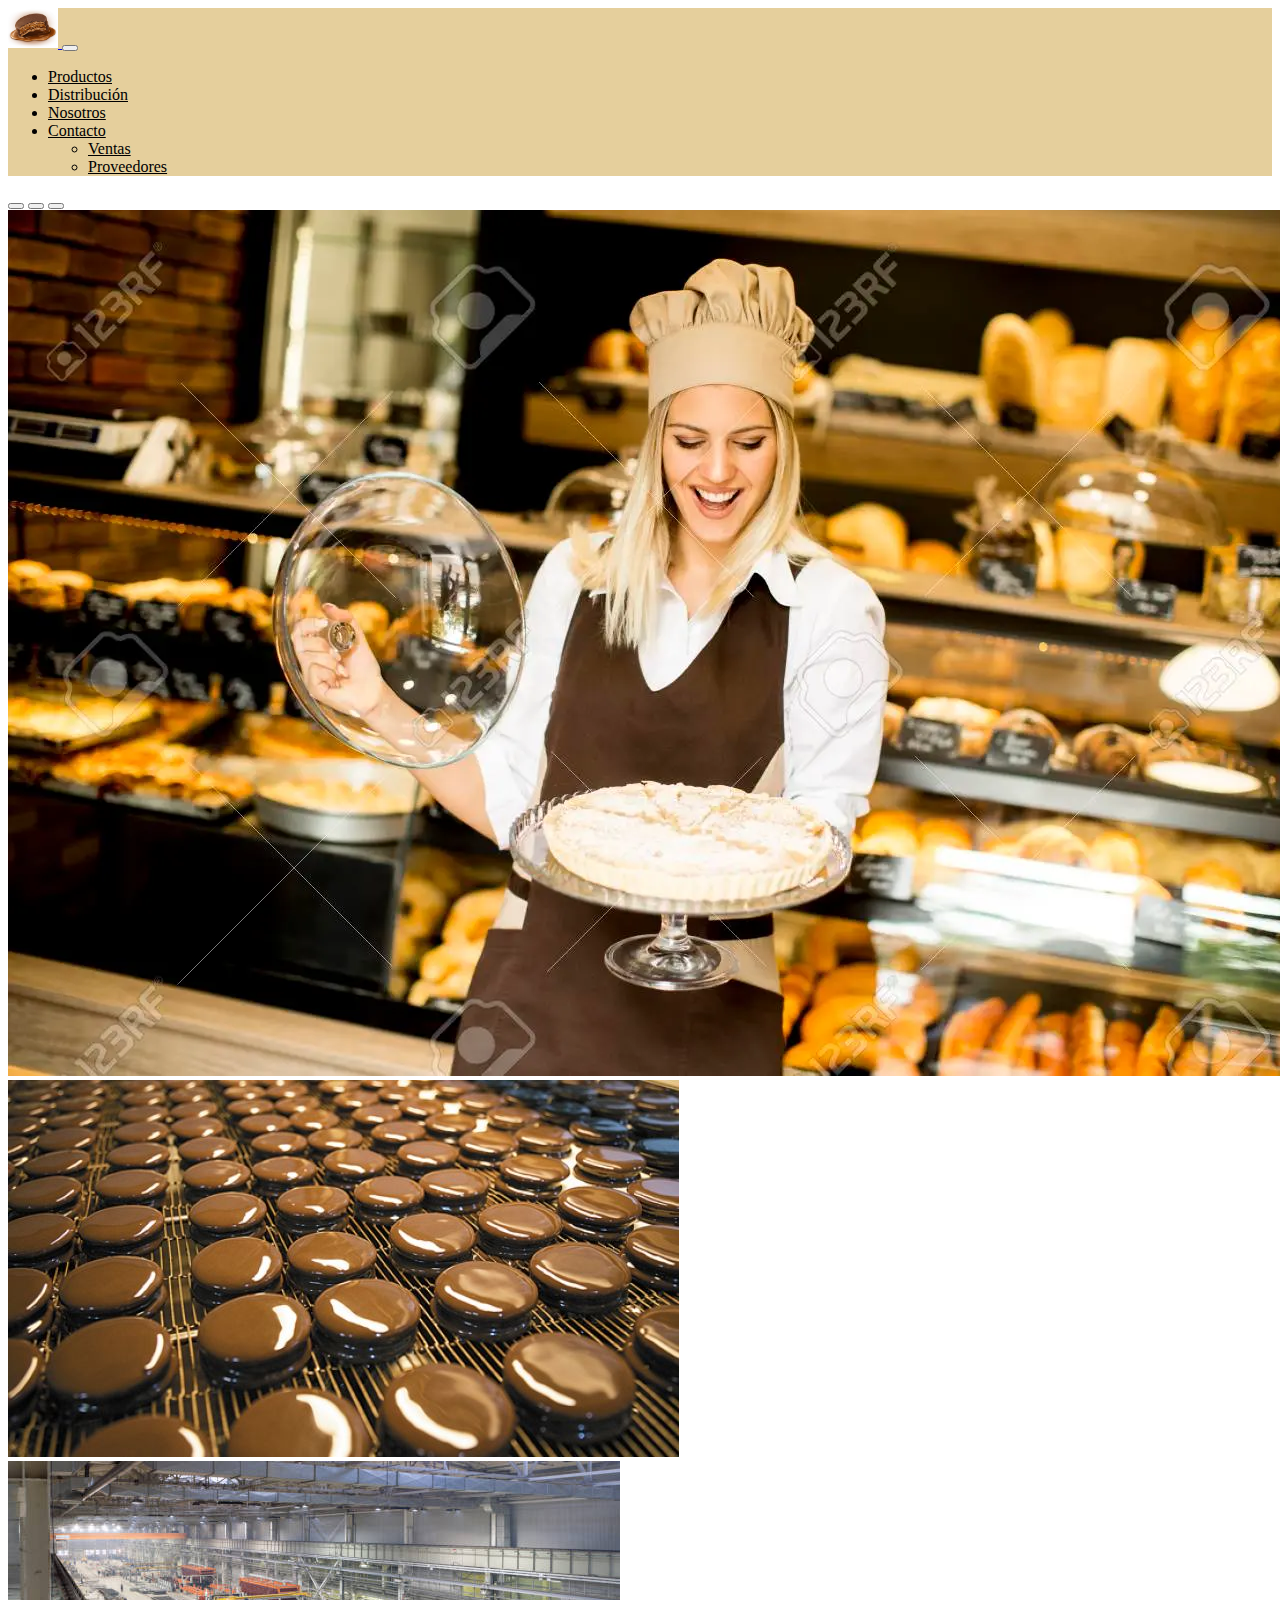
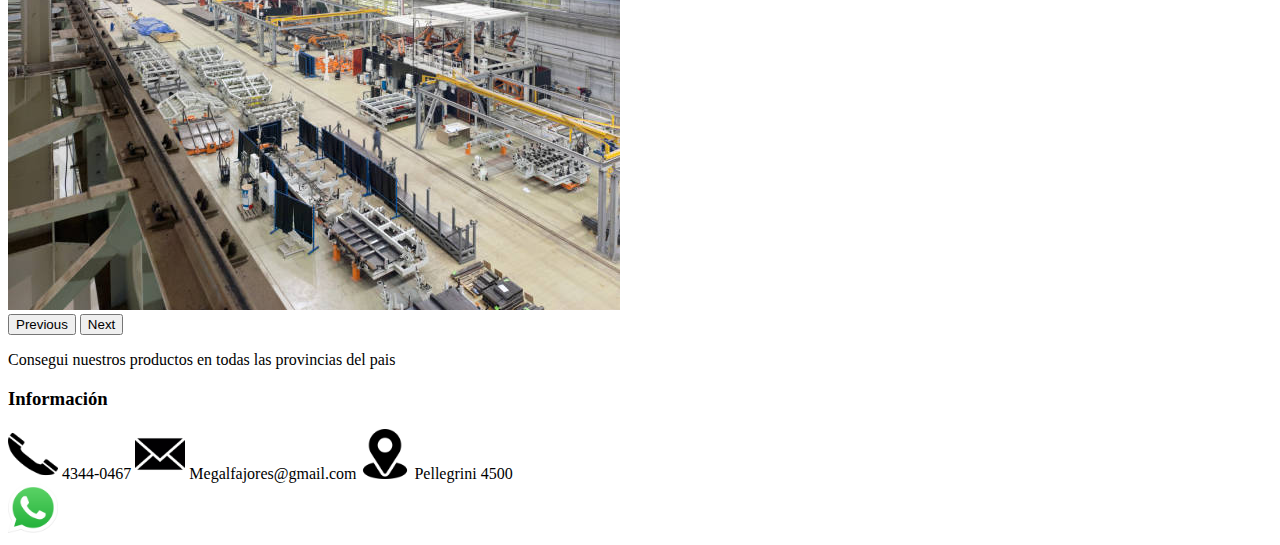
<file: index.html>
<!doctype html>
<html lang="en">
  <head>
 
    <meta charset="utf-8">
    <meta name="viewport" content="width=device-width, initial-scale=1">

    
    <link href="https://cdn.jsdelivr.net/npm/bootstrap@5.0.2/dist/css/bootstrap.min.css" rel="stylesheet" integrity="sha384-EVSTQN3/azprG1Anm3QDgpJLIm9Nao0Yz1ztcQTwFspd3yD65VohhpuuCOmLASjC" crossorigin="anonymous">

   
    <link rel="stylesheet" href="css/style.css">

    <title>Megalfajores</title>
  </head>
  <body>
    
    
    <nav class="navbar navbar-expand-md" id="nav">
        <div class="container">
          <a class="navbar-brand" href="index.html">
              <img src="img/alfalogo.jpg" alt="logo">
          </a>
          <button class="navbar-toggler" type="button" data-bs-toggle="collapse" data-bs-target="#navbarSupportedContent" aria-controls="navbarSupportedContent" aria-expanded="false" aria-label="Toggle navigation">
            <span class="navbar-toggler-icon"></span>
          </button>
          <div class="collapse navbar-collapse" id="navbarSupportedContent">
            <ul class="navbar-nav ms-auto mb-2 mb-lg-0">
              <li class="nav-item">
                <a class="nav-link" aria-current="page" href="productos.html">Productos</a>
              </li>
              <li class="nav-item">
                <a class="nav-link" href="distribucion.html">Distribución</a>
              </li>
              <li class="nav-item">
                <a class="nav-link" href="nosotros.html">Nosotros</a>
              </li>
              <li class="nav-item dropdown">
                <a class="nav-link dropdown-toggle" href="#" id="navbarDropdown" role="button" data-bs-toggle="dropdown" aria-expanded="false">
                  Contacto
                </a>
                <ul class="dropdown-menu" aria-labelledby="navbarDropdown">
                  <li><a class="dropdown-item" href="contacto.html">Ventas</a></li>
                  <li><a class="nav-link disabled" href="#" tabindex="-1" aria-disabled="true">Proveedores</a></li>

                </ul>
              </li>
            </ul>
          </div>
        </div>
      </nav>
    
   
    
    <section class="py-2">
      <div class="container-fluid">
      <div class="row">
          <article class="col-lg-12 text-center">
           
            <div id="carouselExampleIndicators" class="carousel slide" data-bs-ride="carousel">
                <div class="carousel-indicators">
                  <button type="button" data-bs-target="#carouselExampleIndicators" data-bs-slide-to="0" class="active" aria-current="true" aria-label="Slide 1"></button>
                  <button type="button" data-bs-target="#carouselExampleIndicators" data-bs-slide-to="1" aria-label="Slide 2"></button>
                  <button type="button" data-bs-target="#carouselExampleIndicators" data-bs-slide-to="2" aria-label="Slide 3"></button>
                </div>
                <div class="carousel-inner">
                  <div class="carousel-item active">
                    <img src="img/trabaja1.jpg" class="d-block w-100" alt="work1">
                  </div>
                  <div class="carousel-item">
                    <img src="img/trabaja2.jpg" class="d-block w-100" alt="work2">
                  </div>
                  <div class="carousel-item">
                    <img src="img/trabaja4.jpg" class="d-block w-100" alt="work3">
                  </div>
                </div>
                <button class="carousel-control-prev" type="button" data-bs-target="#carouselExampleIndicators" data-bs-slide="prev">
                  <span class="carousel-control-prev-icon" aria-hidden="true"></span>
                  <span class="visually-hidden">Previous</span>
                </button>
                <button class="carousel-control-next" type="button" data-bs-target="#carouselExampleIndicators" data-bs-slide="next">
                  <span class="carousel-control-next-icon" aria-hidden="true"></span>
                  <span class="visually-hidden">Next</span>
                </button>
            </div>
       
          <p class="mt-3">
              Consegui nuestros productos en todas las provincias del pais
          </p>
          </article>


      </div> 
      </div> 
    </section>
     <footer>
    <h3>Información</h3>
    <img src="img/tel.png" alt="tel" width="50px">
    4344-0467
    <img src="img/mail.png" alt="mail" width="50px">
    Megalfajores@gmail.com
    <img src="img/direcc.png" alt="dicc" width="50px">
    Pellegrini 4500
    <article>
        <a href="#"><img src="img/wpp.png" alt="whatsapp" width="50px"></a>
    </article>
    </footer>
    
    
    
    
  
    <script src="https://cdn.jsdelivr.net/npm/bootstrap@5.0.2/dist/js/bootstrap.bundle.min.js" integrity="sha384-MrcW6ZMFYlzcLA8Nl+NtUVF0sA7MsXsP1UyJoMp4YLEuNSfAP+JcXn/tWtIaxVXM" crossorigin="anonymous"></script>

 
  
  </body>
</html>
</file>
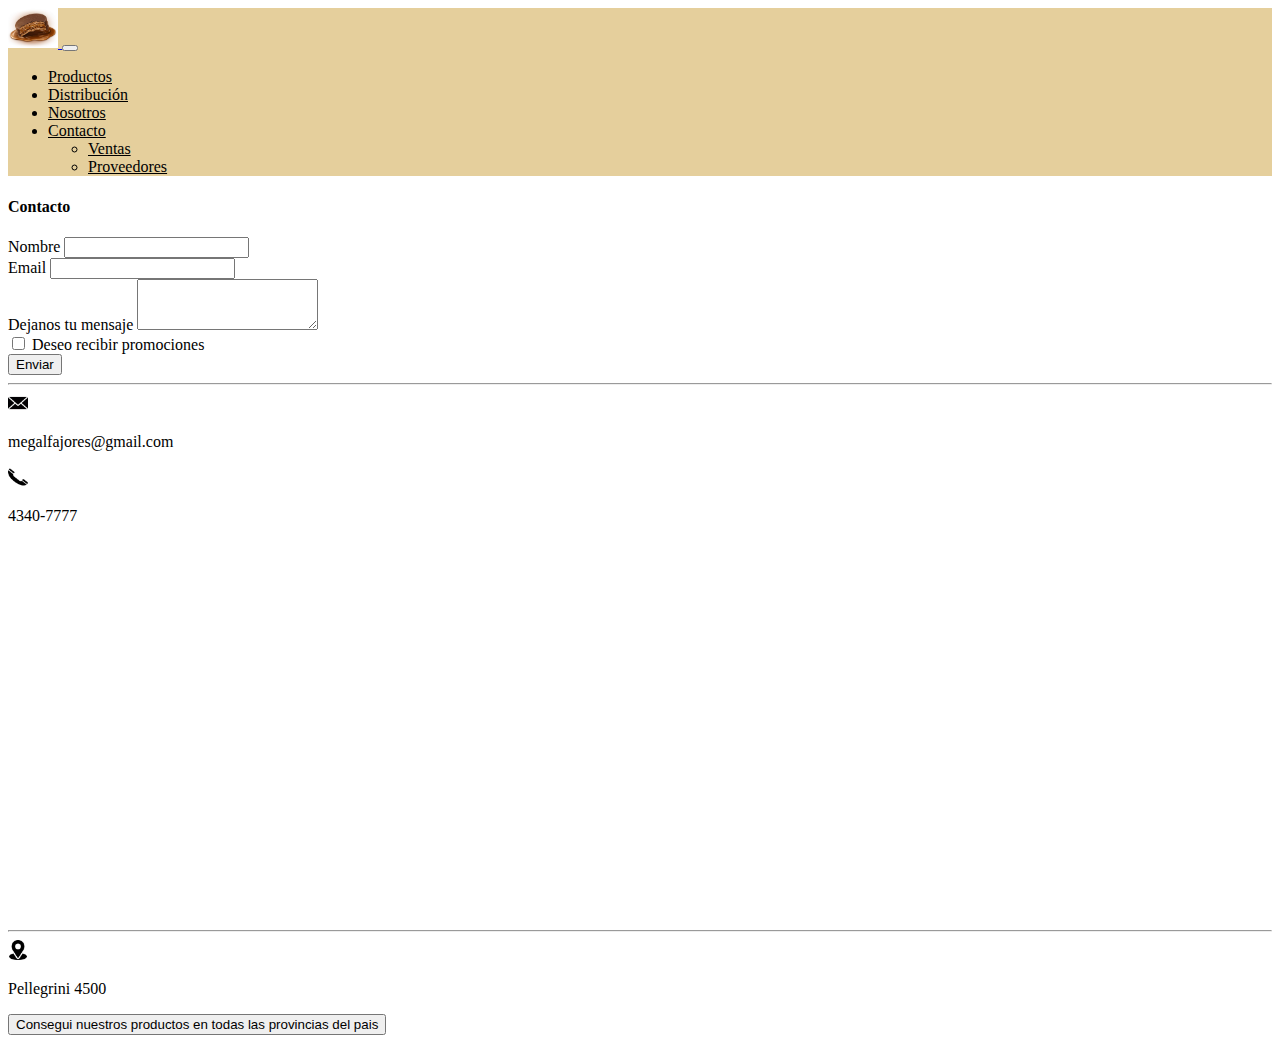
<file: contacto.html>
<!doctype html>
<html lang="en">
  <head>
   
    <meta charset="utf-8">
    <meta name="viewport" content="width=device-width, initial-scale=1">

   
    <link href="https://cdn.jsdelivr.net/npm/bootstrap@5.0.2/dist/css/bootstrap.min.css" rel="stylesheet" integrity="sha384-EVSTQN3/azprG1Anm3QDgpJLIm9Nao0Yz1ztcQTwFspd3yD65VohhpuuCOmLASjC" crossorigin="anonymous">

   
    <link rel="stylesheet" href="css/style.css">

    <title>Megalfajores</title>
  </head>
  <body>

<nav class="navbar navbar-expand-md" id="nav">
    <div class="container">
      <a class="navbar-brand" href="index.html">
          <img src="img/alfalogo.jpg" alt="logo">
      </a>
      <button class="navbar-toggler" type="button" data-bs-toggle="collapse" data-bs-target="#navbarSupportedContent" aria-controls="navbarSupportedContent" aria-expanded="false" aria-label="Toggle navigation">
        <span class="navbar-toggler-icon"></span>
      </button>
      <div class="collapse navbar-collapse" id="navbarSupportedContent">
        <ul class="navbar-nav ms-auto mb-2 mb-lg-0">
          <li class="nav-item">
            <a class="nav-link" aria-current="page" href="productos.html">Productos</a>
          </li>
          <li class="nav-item">
            <a class="nav-link" href="distribucion.html">Distribución</a>
          </li>
          <li class="nav-item">
            <a class="nav-link" href="nosotros.html">Nosotros</a>
          </li>
          <li class="nav-item dropdown">
            <a class="nav-link dropdown-toggle" href="#" id="navbarDropdown" role="button" data-bs-toggle="dropdown" aria-expanded="false">
              Contacto
            </a>
            <ul class="dropdown-menu" aria-labelledby="navbarDropdown">
              <li><a class="dropdown-item" href="contacto.html">Ventas</a></li>
              <li><a class="nav-link disabled" href="#" tabindex="-1" aria-disabled="true">Proveedores</a> </li>
     
            </ul>
          </li>
        </ul>
      </div>
    </div>
  </nav>


 <section class="py-2">
       <h4 class="text-center text-dark">
     Contacto
       </h4>
       <div class="container-fluid">
           <div class="row">
               <article class="col-lg-6">
                <form>
                    <div class="mb-3">
                        <label for="exampleInputText" class="form-label">Nombre</label>
                        <input type="text" class="form-control">
                      </div>
                    <div class="mb-3">
                      <label for="exampleInputEmail1" class="form-label">Email </label>
                      <input type="email" class="form-control" id="exampleInputEmail1" aria-describedby="emailHelp">
                    </div>
                    <div class="mb-3">
                        <label for="exampleFormControlTextarea1" class="form-label">Dejanos tu mensaje</label>
                        <textarea class="form-control" id="exampleFormControlTextarea1" rows="3"></textarea>
                      </div>
                    <div class="mb-3 form-check">
                      <input type="checkbox" class="form-check-input" id="exampleCheck1">
                      <label class="form-check-label" for="exampleCheck1">Deseo recibir promociones</label>
                    </div>
                    <button type="submit" class="btn btn-primary">Enviar</button>
                  </form>
                  <hr>
                  <div class="text-center">
                      <img src="img/mail.png" alt="mail" width="20px">
                      <p>megalfajores@gmail.com</p>
                      <img src="img/tel.png" alt="tel" width="20px">
                      <p>4340-7777</p>
                 </div>
                  
               </article>
              
               <article class="col-lg-6">
                <iframe src="https://www.google.com/maps/embed?pb=!1m18!1m12!1m3!1d3263.580993148514!2d-58.898763484672386!3d-35.117172292353004!2m3!1f0!2f0!3f0!3m2!1i1024!2i768!4f13.1!3m3!1m2!1s0x95bd1ca28ff4e0a7%3A0x7c6e695b07b114d!2sUribelarrea!5e0!3m2!1ses-419!2sar!4v1643086696932!5m2!1ses-419!2sar" width="100%" height="377" style="border:0;" allowfullscreen="" loading="lazy"></iframe>
                <hr>
                <div class="text-center">
                    <img src="img/direcc.png" alt="ubicacion" width="20px">
                    <p>Pellegrini 4500</p>
                    </div>
           
             <button type="button" class="btn btn-success w-100" a href= "https://wa.me/1132819262">Consegui nuestros productos en todas las provincias del pais</button>
            </article>
             
           </div>
       </div>
   </section> 

    <script src="https://cdn.jsdelivr.net/npm/bootstrap@5.0.2/dist/js/bootstrap.bundle.min.js" integrity="sha384-MrcW6ZMFYlzcLA8Nl+NtUVF0sA7MsXsP1UyJoMp4YLEuNSfAP+JcXn/tWtIaxVXM" crossorigin="anonymous"></script>

  </body>
</html>
</file>
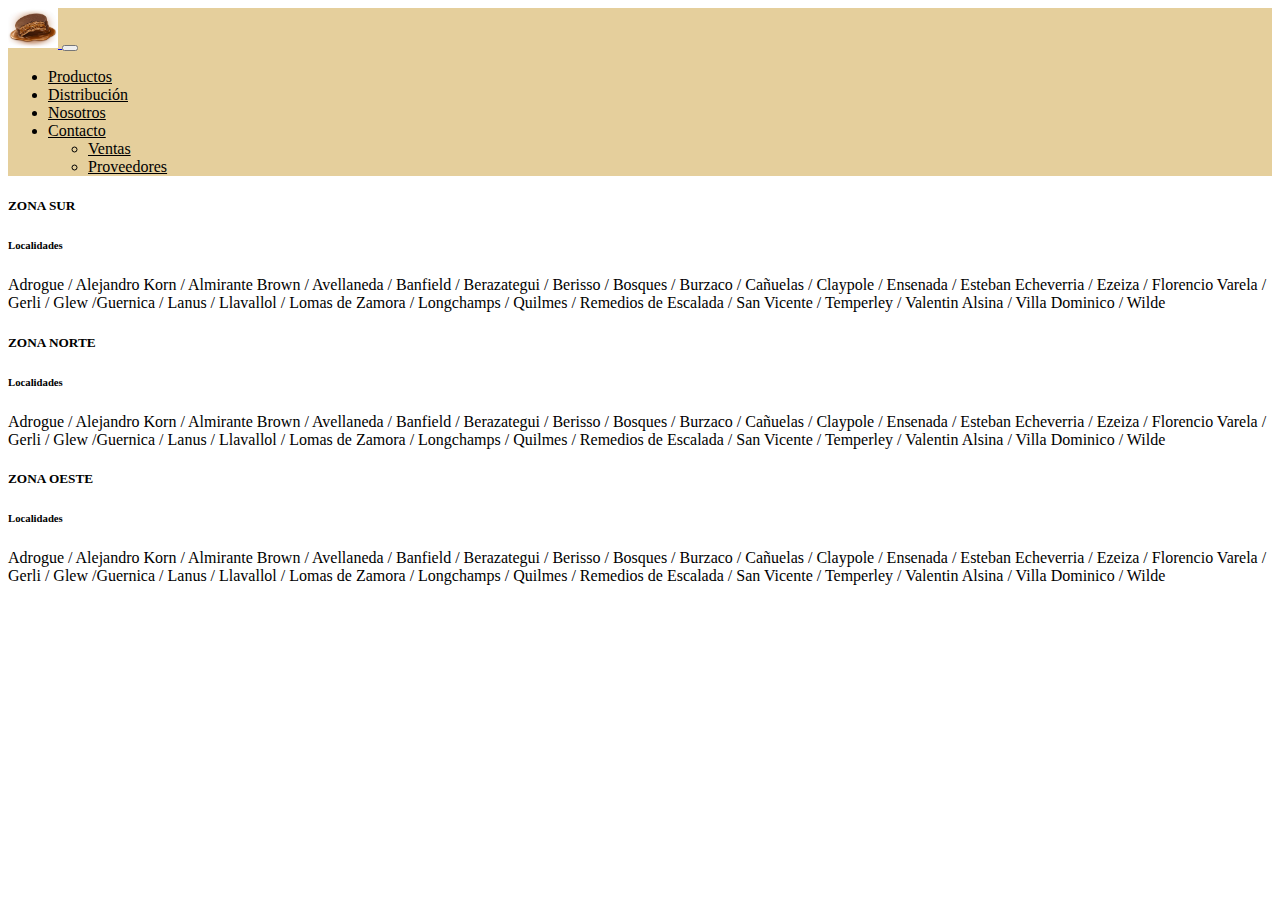
<file: distribucion.html>
<!doctype html>
<html lang="en">
  <head>
   
    <meta charset="utf-8">
    <meta name="viewport" content="width=device-width, initial-scale=1">


    <link href="https://cdn.jsdelivr.net/npm/bootstrap@5.0.2/dist/css/bootstrap.min.css" rel="stylesheet" integrity="sha384-EVSTQN3/azprG1Anm3QDgpJLIm9Nao0Yz1ztcQTwFspd3yD65VohhpuuCOmLASjC" crossorigin="anonymous">
    
  
    <link rel="stylesheet" href="css/style.css">

<title>Megalfajores</title>
  </head>
  <body>
<nav class="navbar navbar-expand-md" id="nav">
    <div class="container">
      <a class="navbar-brand" href="index.html">
          <img src="img/alfalogo.jpg" alt="logo">
      </a>
      <button class="navbar-toggler" type="button" data-bs-toggle="collapse" data-bs-target="#navbarSupportedContent" aria-controls="navbarSupportedContent" aria-expanded="false" aria-label="Toggle navigation">
        <span class="navbar-toggler-icon"></span>
      </button>
      <div class="collapse navbar-collapse" id="navbarSupportedContent">
        <ul class="navbar-nav ms-auto mb-2 mb-lg-0">
          <li class="nav-item">
            <a class="nav-link" aria-current="page" href="productos.html">Productos</a>
          </li>
          <li class="nav-item">
            <a class="nav-link" href="distribucion.html">Distribución</a>
          </li>
          <li class="nav-item">
            <a class="nav-link" href="nosotros.html">Nosotros</a>
          </li>
          <li class="nav-item dropdown">
            <a class="nav-link dropdown-toggle" href="#" id="navbarDropdown" role="button" data-bs-toggle="dropdown" aria-expanded="false">
              Contacto
            </a>
            <ul class="dropdown-menu" aria-labelledby="navbarDropdown">
              <li><a class="dropdown-item" href="contacto.html">Ventas</a></li>
              <li><a class="nav-link disabled" href="#" tabindex="-1" aria-disabled="true">Proveedores</a> </li>

       
            </ul>
          </li>
        </ul>
      </div>
    
  </nav>


<section class="py-2">
    <div class="container-fluid">
     <div class="row">
     <article class="col-lg-4">
    <div class="card">
        <div class="card-body">
          <h5 class="card-title">ZONA SUR</h5>
          <h6 class="card-subtitle mb-2 text-muted">Localidades</h6>
          <p class="card-text">Adrogue / Alejandro Korn / Almirante Brown / Avellaneda / Banfield / Berazategui / Berisso / Bosques / Burzaco / Cañuelas / Claypole / Ensenada / Esteban Echeverria / Ezeiza / Florencio Varela / Gerli / Glew /Guernica / Lanus / Llavallol / Lomas de Zamora / Longchamps / Quilmes / Remedios de Escalada / San Vicente / Temperley / Valentin Alsina / Villa Dominico / Wilde</p>
        </div>
      </div>
</article> 
</div>
<div class="container-fluid">    
<article class="col-lg-4">
    <div class="card">
        <div class="card-body">
          <h5 class="card-title">ZONA NORTE</h5>
          <h6 class="card-subtitle mb-2 text-muted">Localidades</h6>
          <p class="card-text">Adrogue / Alejandro Korn / Almirante Brown / Avellaneda / Banfield / Berazategui / Berisso / Bosques / Burzaco / Cañuelas / Claypole / Ensenada / Esteban Echeverria / Ezeiza / Florencio Varela / Gerli / Glew /Guernica / Lanus / Llavallol / Lomas de Zamora / Longchamps / Quilmes / Remedios de Escalada / San Vicente / Temperley / Valentin Alsina / Villa Dominico / Wilde</p>
        </div>
      </div>
</article> 
<div class="container-fluid">
<article class="col-lg-4">
    <div class="card">
        <div class="card-body">
          <h5 class="card-title">ZONA OESTE</h5>
          <h6 class="card-subtitle mb-2 text-muted">Localidades</h6>
          <p class="card-text">Adrogue / Alejandro Korn / Almirante Brown / Avellaneda / Banfield / Berazategui / Berisso / Bosques / Burzaco / Cañuelas / Claypole / Ensenada / Esteban Echeverria / Ezeiza / Florencio Varela / Gerli / Glew /Guernica / Lanus / Llavallol / Lomas de Zamora / Longchamps / Quilmes / Remedios de Escalada / San Vicente / Temperley / Valentin Alsina / Villa Dominico / Wilde</p>
        </div>
      </div>
</article> 
</section>
    </div>
     </div> 




    <script src="https://cdn.jsdelivr.net/npm/bootstrap@5.0.2/dist/js/bootstrap.bundle.min.js" integrity="sha384-MrcW6ZMFYlzcLA8Nl+NtUVF0sA7MsXsP1UyJoMp4YLEuNSfAP+JcXn/tWtIaxVXM" crossorigin="anonymous"></script>

   
  </body>
</html>
</file>
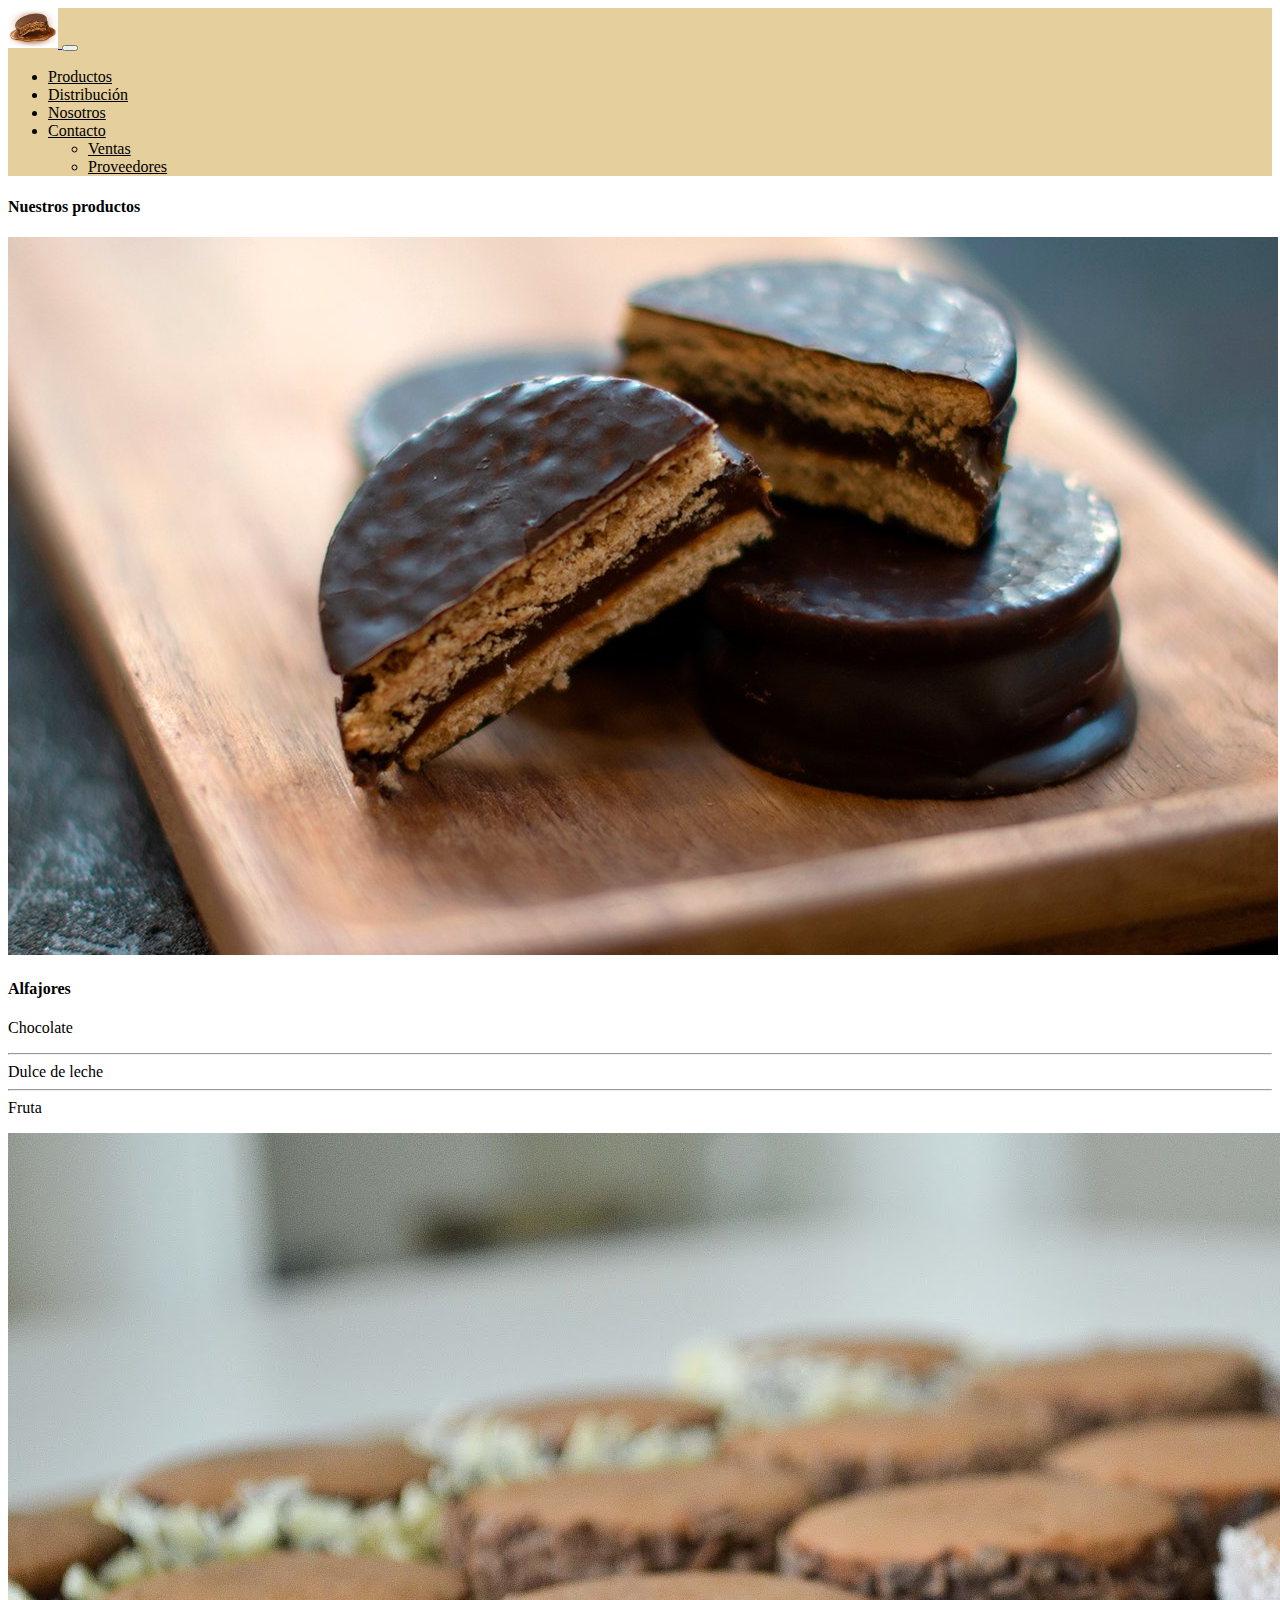
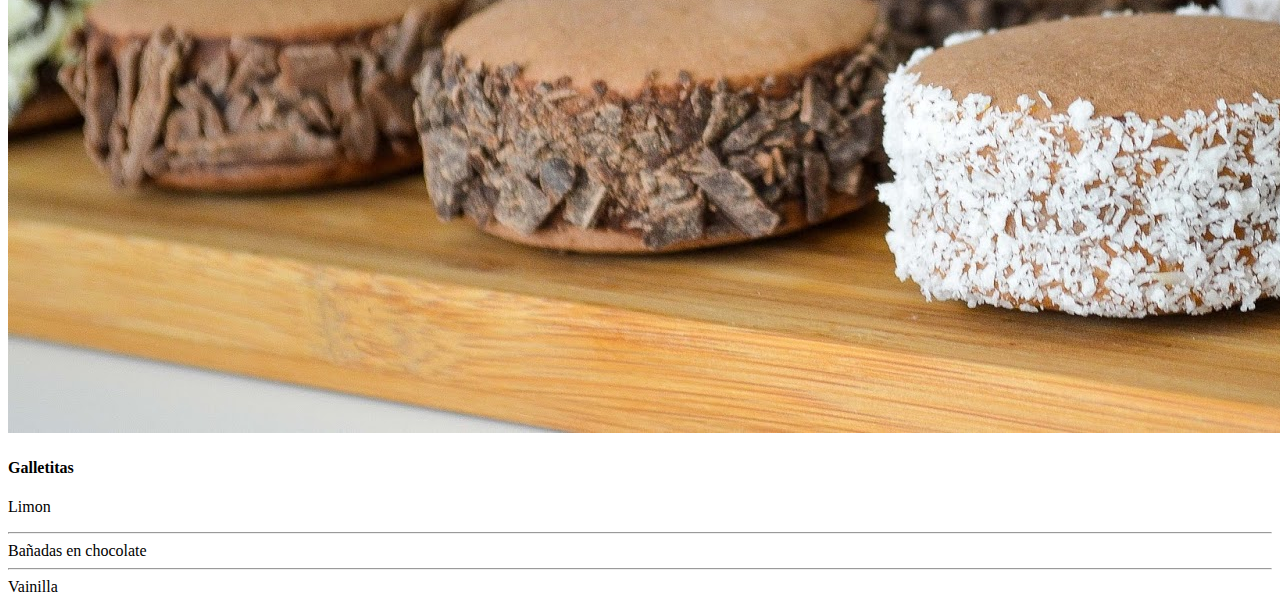
<file: productos.html>
<!doctype html>
<html lang="en">
  <head>
    
    <meta charset="utf-8">
    <meta name="viewport" content="width=device-width, initial-scale=1">

    
    <link href="https://cdn.jsdelivr.net/npm/bootstrap@5.0.2/dist/css/bootstrap.min.css" rel="stylesheet" integrity="sha384-EVSTQN3/azprG1Anm3QDgpJLIm9Nao0Yz1ztcQTwFspd3yD65VohhpuuCOmLASjC" crossorigin="anonymous">

  
    <link rel="stylesheet" href="css/style.css">


    <title>Megalfajores</title>
  </head>
  <body>


<nav class="navbar navbar-expand-md" id="nav">
    <div class="container">
      <a class="navbar-brand" href="index.html">
          <img src="img/alfalogo.jpg" alt="logo">
      </a>
      <button class="navbar-toggler" type="button" data-bs-toggle="collapse" data-bs-target="#navbarSupportedContent" aria-controls="navbarSupportedContent" aria-expanded="false" aria-label="Toggle navigation">
        <span class="navbar-toggler-icon"></span>
      </button>
      <div class="collapse navbar-collapse" id="navbarSupportedContent">
        <ul class="navbar-nav ms-auto mb-2 mb-lg-0">
          <li class="nav-item">
            <a class="nav-link" aria-current="page" href="productos.html">Productos</a>
          </li>
          <li class="nav-item">
            <a class="nav-link" href="distribucion.html">Distribución</a>
          </li>
          <li class="nav-item">
            <a class="nav-link" href="nosotros.html">Nosotros</a>
          </li>
          <li class="nav-item dropdown">
            <a class="nav-link dropdown-toggle" href="#" id="navbarDropdown" role="button" data-bs-toggle="dropdown" aria-expanded="false">
              Contacto
            </a>
            <ul class="dropdown-menu" aria-labelledby="navbarDropdown">
              <li><a class="dropdown-item" href="contacto.html">Ventas</a></li>
              <li><a class="nav-link disabled" href="#" tabindex="-1" aria-disabled="true">Proveedores</a> </li>
  
            </ul>
          </li>
        </ul>
      </div>
    </div>
  </nav>


 <section class="py-2">
      <div class="container-fluid">
      <div class="row">
          <article class="col-lg-12 text-center">
              <h4 class="text-dark">
            Nuestros productos
              </h4>
         </article>

          <article class="col-lg-6 text-center">
          <img src="img/alfachoco.jpg" class="rounded mx-auto d-block w-50" alt="alfajor">
          <h4 class="mt-3">
             Alfajores
          </h4>
          <p>
            Chocolate
            <hr>
            Dulce de leche
            <hr>
            Fruta
          </p>
          </article>


<article class="col-lg-6 text-center">
  <img src="img/chocolate.jpg" class="rounded mx-auto d-block w-50" alt="galletitas">
  <h4 class="mt-3">
      Galletitas
  </h4>
  <p>
    Limon
    <hr>
    Bañadas en chocolate
    <hr>
    Vainilla
  </p>
  </article>




    


    <script src="https://cdn.jsdelivr.net/npm/bootstrap@5.0.2/dist/js/bootstrap.bundle.min.js" integrity="sha384-MrcW6ZMFYlzcLA8Nl+NtUVF0sA7MsXsP1UyJoMp4YLEuNSfAP+JcXn/tWtIaxVXM" crossorigin="anonymous"></script>


  </body>
</html>
</file>
<file: css/style.css>
nav img{
    width: 50px;
}

#nav{
    background-color: #e5cf9c;
}
  #nav ul li a{
      color: black;
  }
</file>
